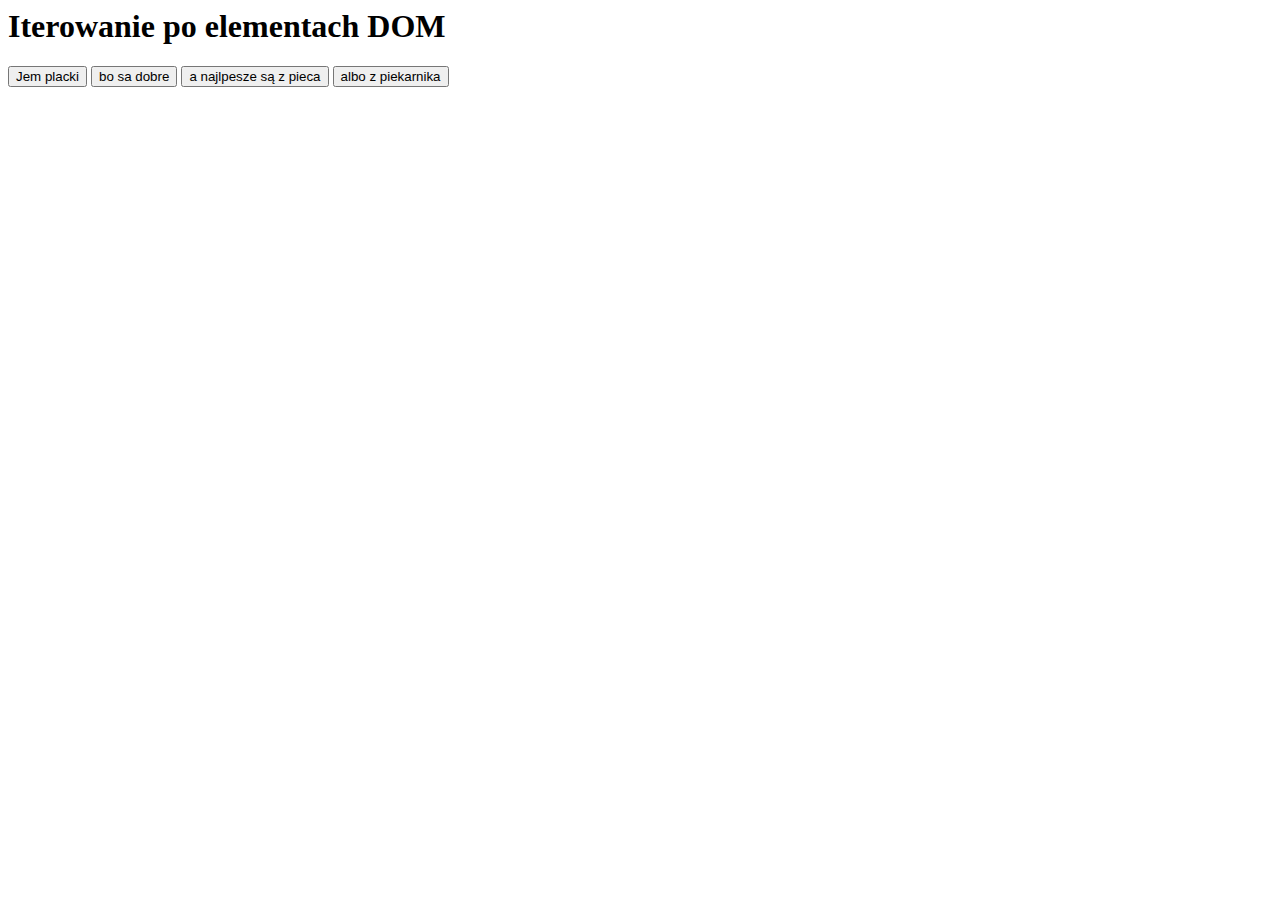
<file: 8.10/index.html>
<html>
  <head>
    <meta charset="utf-8">
    <title> Iterowanie po elementach DOM </title>
    
  </head>
  <body>
    <h1>Iterowanie po elementach DOM</h1>

    <button class="button">Jem placki</button>
	<button class="button">bo sa dobre</button>
	<button class="button">a najlpesze są z pieca</button>
	<button class="button">albo z piekarnika</button>

	
		

	
    <script type="text/javascript" src="js/scripts.js"></script>
  </body>
</html>
</file>
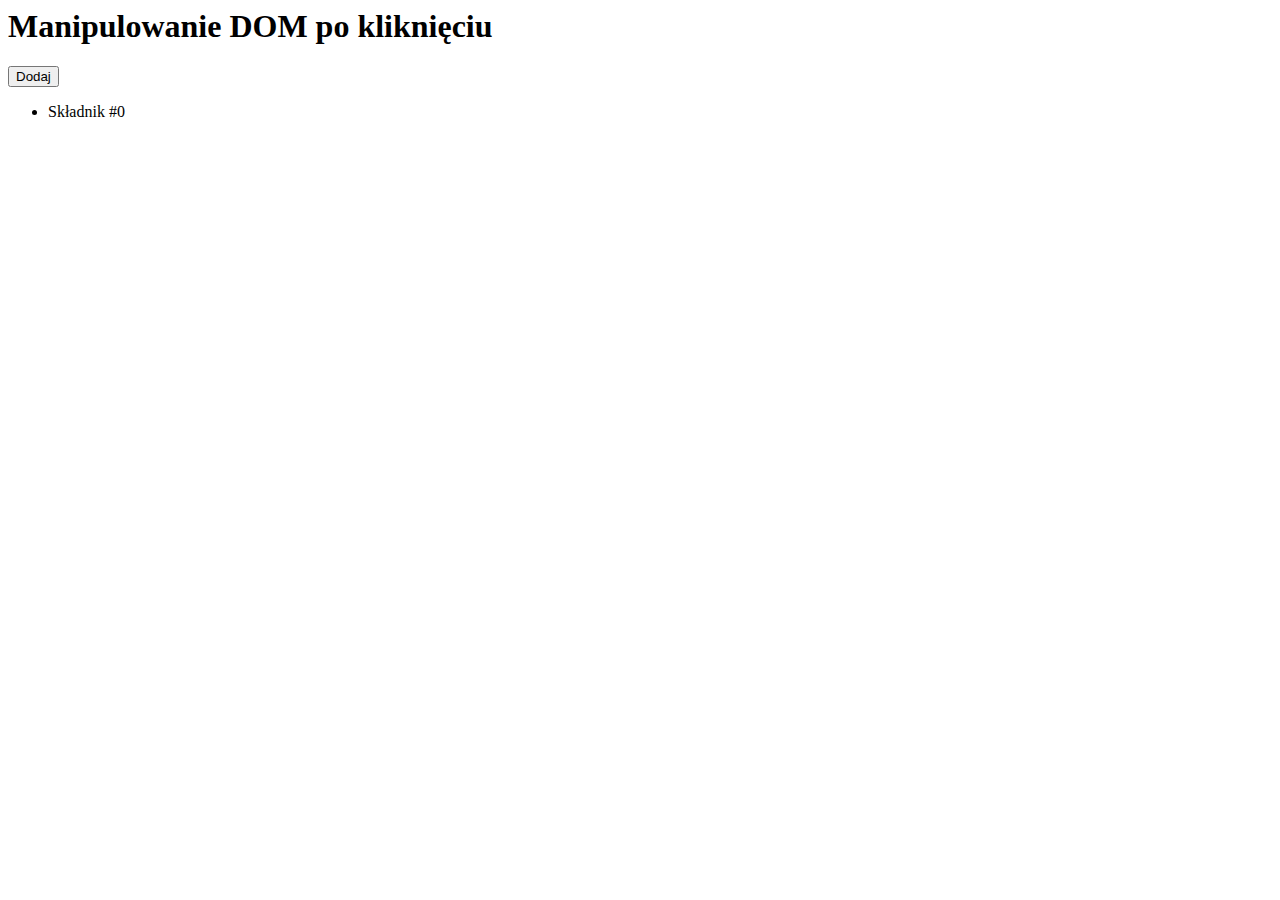
<file: 8.11/index.html>
<html>
  <head>
    <meta charset="utf-8">
    <title>  Manipulowanie DOM po kliknięciu </title>
    
  </head>
  <body>
    <h1> Manipulowanie DOM po kliknięciu</h1>
    <button id="button">Dodaj</button>
    
    <ul id="lista">
      <li>Składnik #0</li>
    </ul>

    <script type="text/javascript" src="js/scripts.js"></script>
  </body>
</html>
</file>
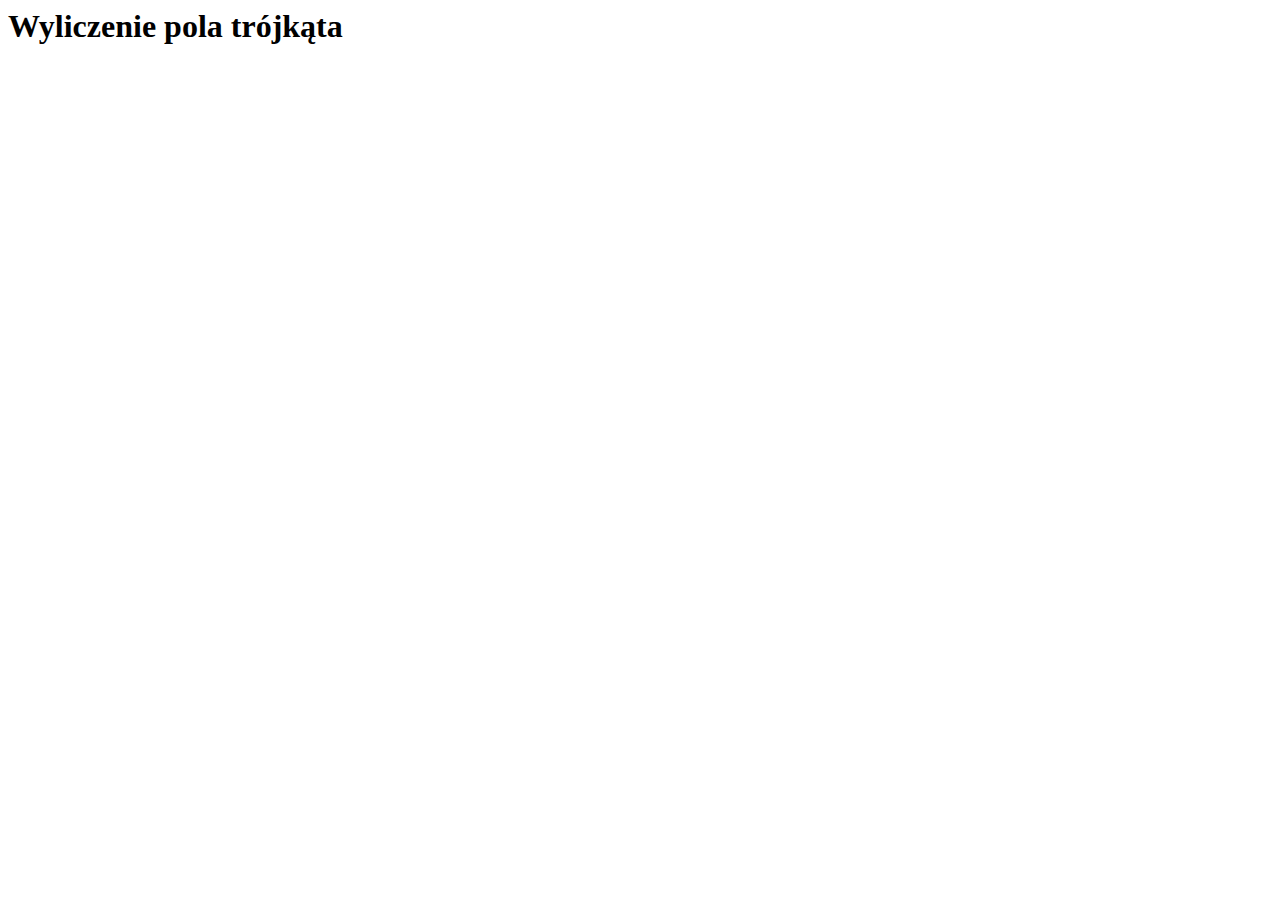
<file: 8.4/index.html>
<html>
  <head>
    <meta charset="utf-8">
    <title> Tytuł strony </title>
    
  </head>
  <body>
    <h1>
      Wyliczenie pola trójkąta
    </h1>
    <script type="text/javascript" src="js/scripts.js"></script>
  </body>
</html>
</file>
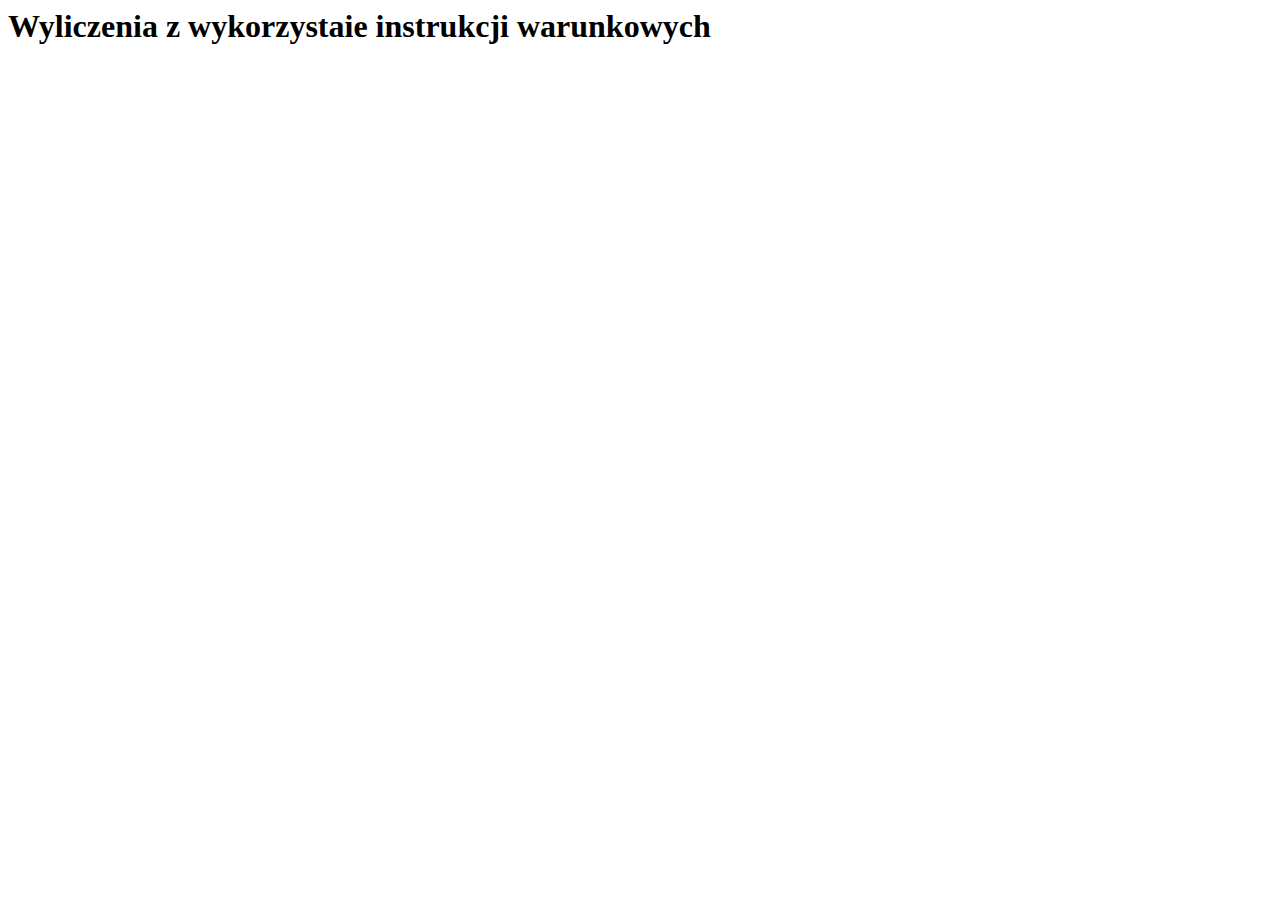
<file: 8.5/index.html>
<html>
  <head>
    <meta charset="utf-8">
    <title> Instrukcje warunkowych </title>
    
  </head>
  <body>
    <h1>
      Wyliczenia z wykorzystaie instrukcji warunkowych
    </h1>
    <script type="text/javascript" src="js/scripts.js"></script>
  </body>
</html>
</file>
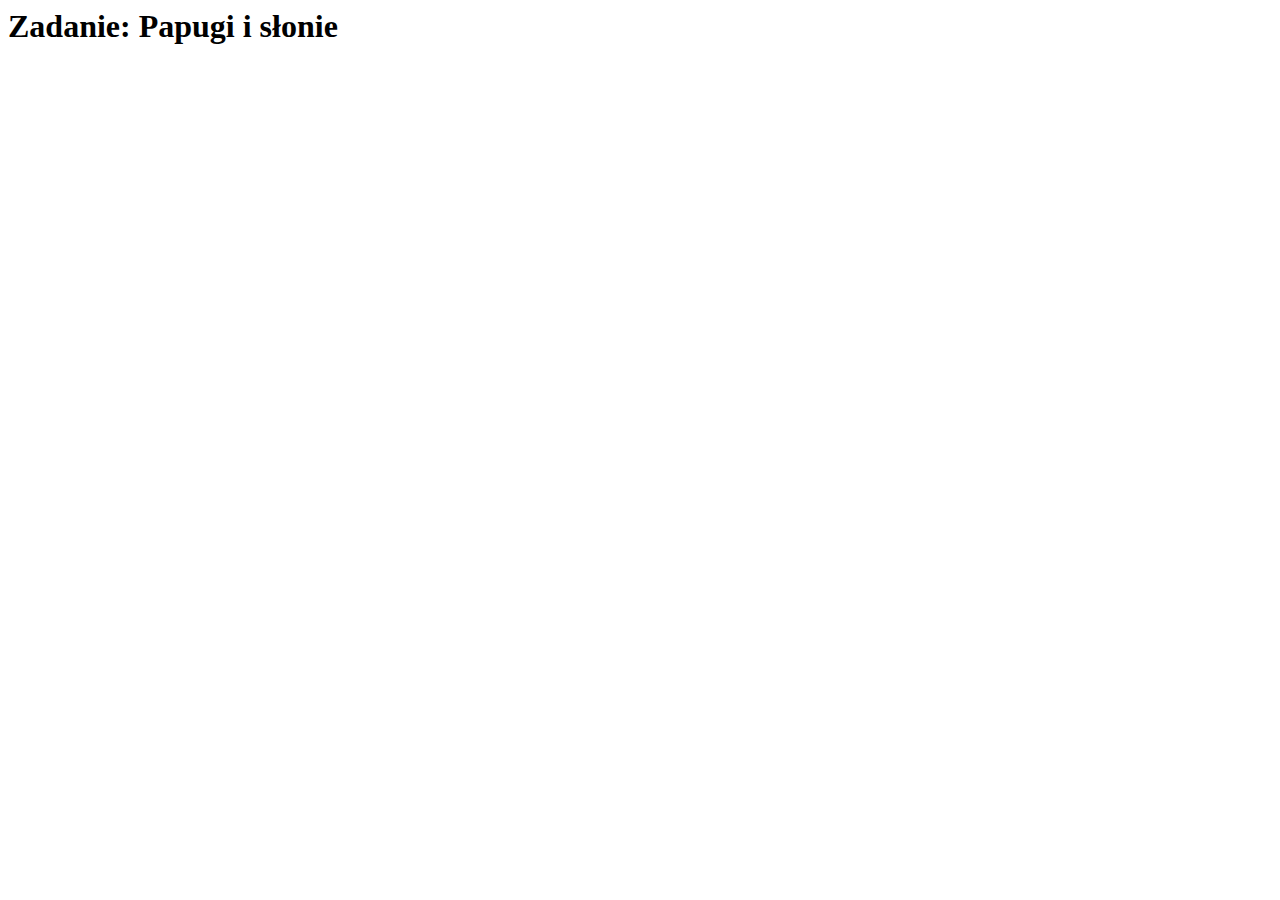
<file: 8.8/index.html>
<html>
  <head>
    <meta charset="utf-8">
    <title> Zadanie: Papugi i słonie </title>
    
  </head>
  <body>
    <h1>
        Zadanie: Papugi i słonie 
    </h1>
    <script type="text/javascript" src="js/scripts.js"></script>
  </body>
</html>
</file>
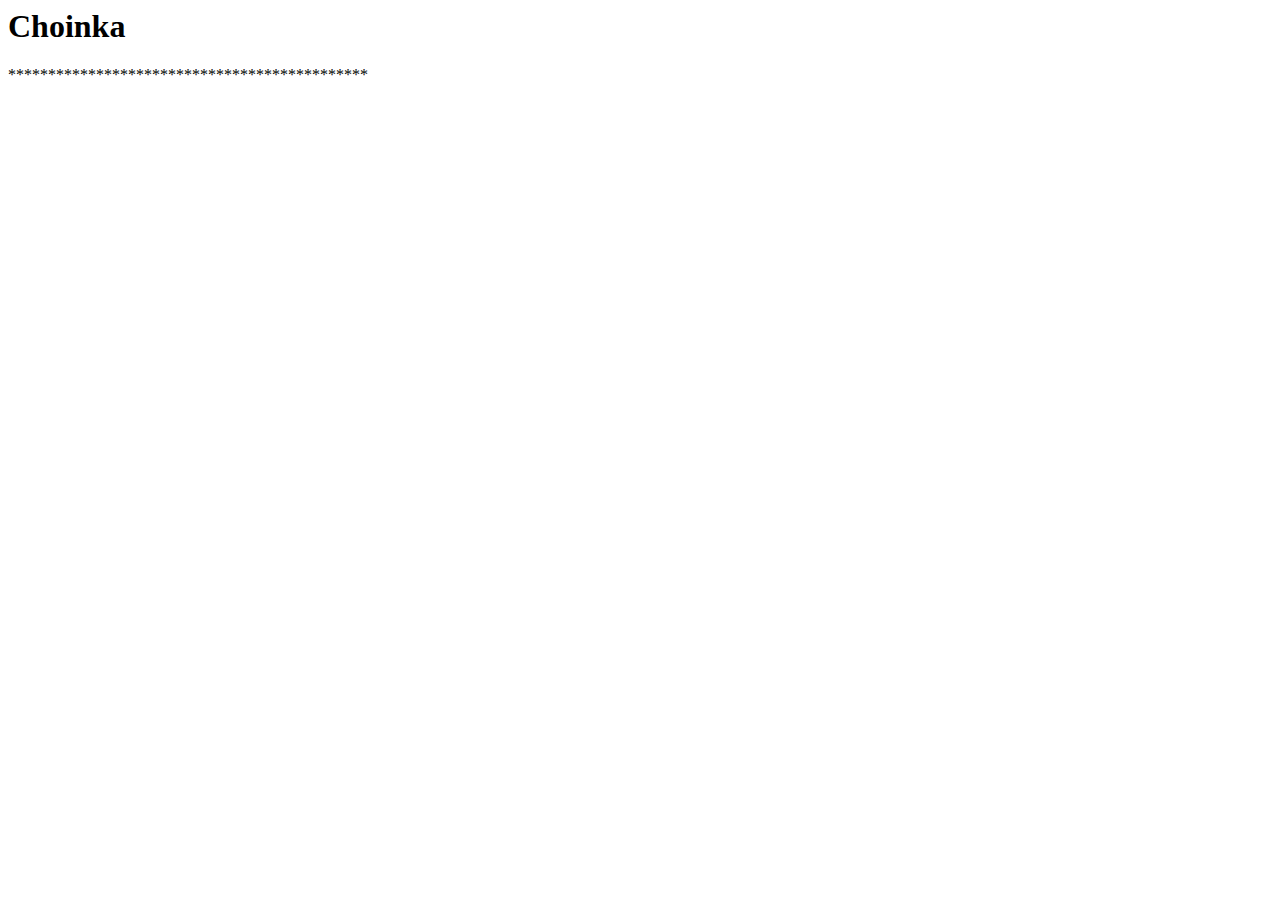
<file: 8.9/index.html>
<html !doctype>
  <head>
		<meta charset="utf-8">
		<script type="text/javascript" src="js/scripts.js"></script>
    
    <title> Choinka </title>
    
  </head>
  <body>
    <h1> Choinka </h1>
	
	<script>
		drawTree(4);
	</script>

  </body>
</html>
</file>
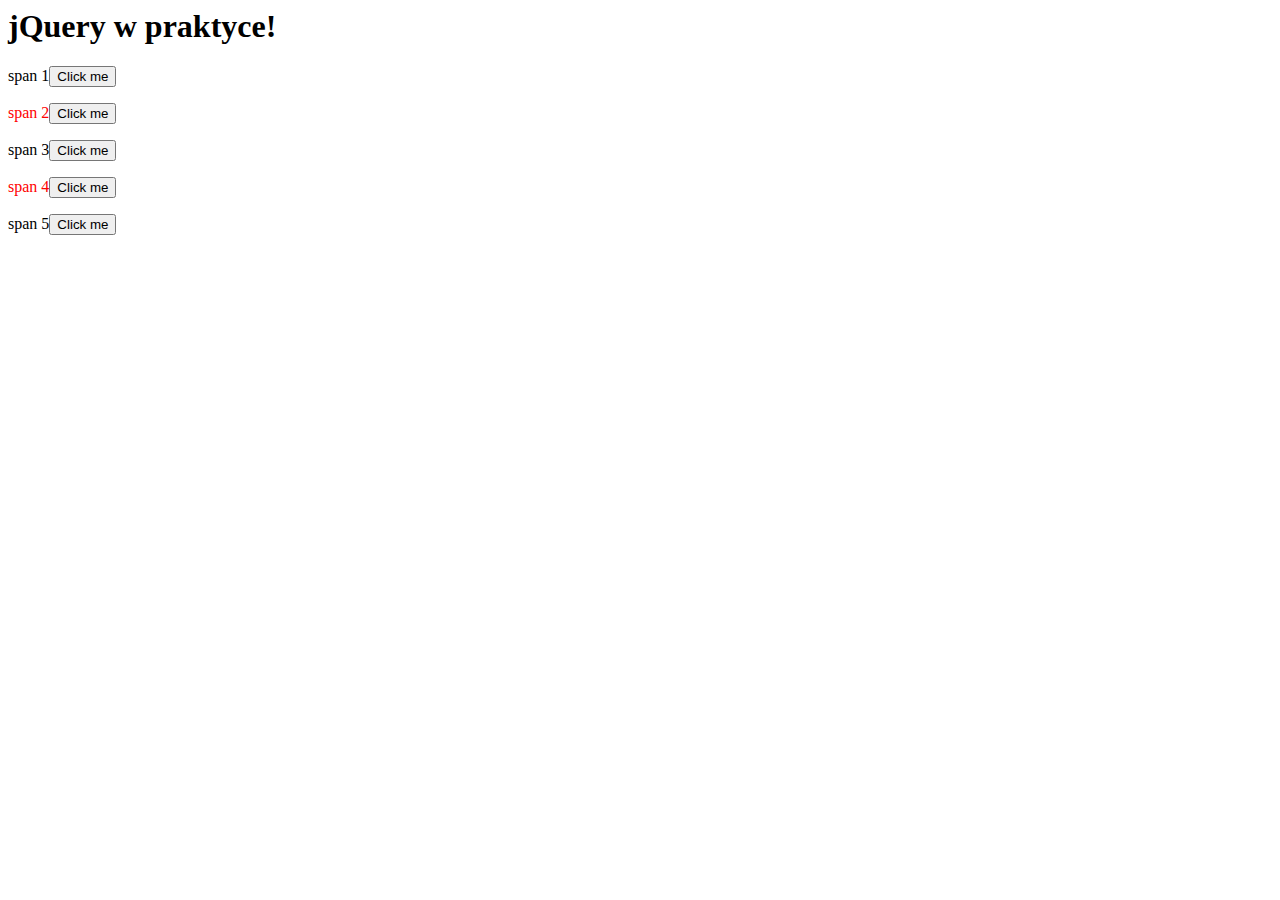
<file: 9.2/index.html>
<html !doctype>
  <head>
		<meta charset="utf-8">
        
    	
		<script src="js/jquery-3.1.1.min.js"></script>
		<script type="text/javascript" src="js/scripts.js"></script>
    
    <title> jQuery w praktyce! </title>
    
  </head>
  <body>
    <h1> jQuery w praktyce! </h1>

    <div>
		<p><span>span 1</span></p>
	</div>
	
	<div>
		<p><span>span 2</span></p>
	</div>
	
	<div>
		<p><span>span 3</span></p>
	</div>
	
	<div>
		<p><span>span 4</span></p>
	</div>
	
	<div>
		<p><span>span 5</span></p>
	</div>
	
  </body>
</html>
</file>
